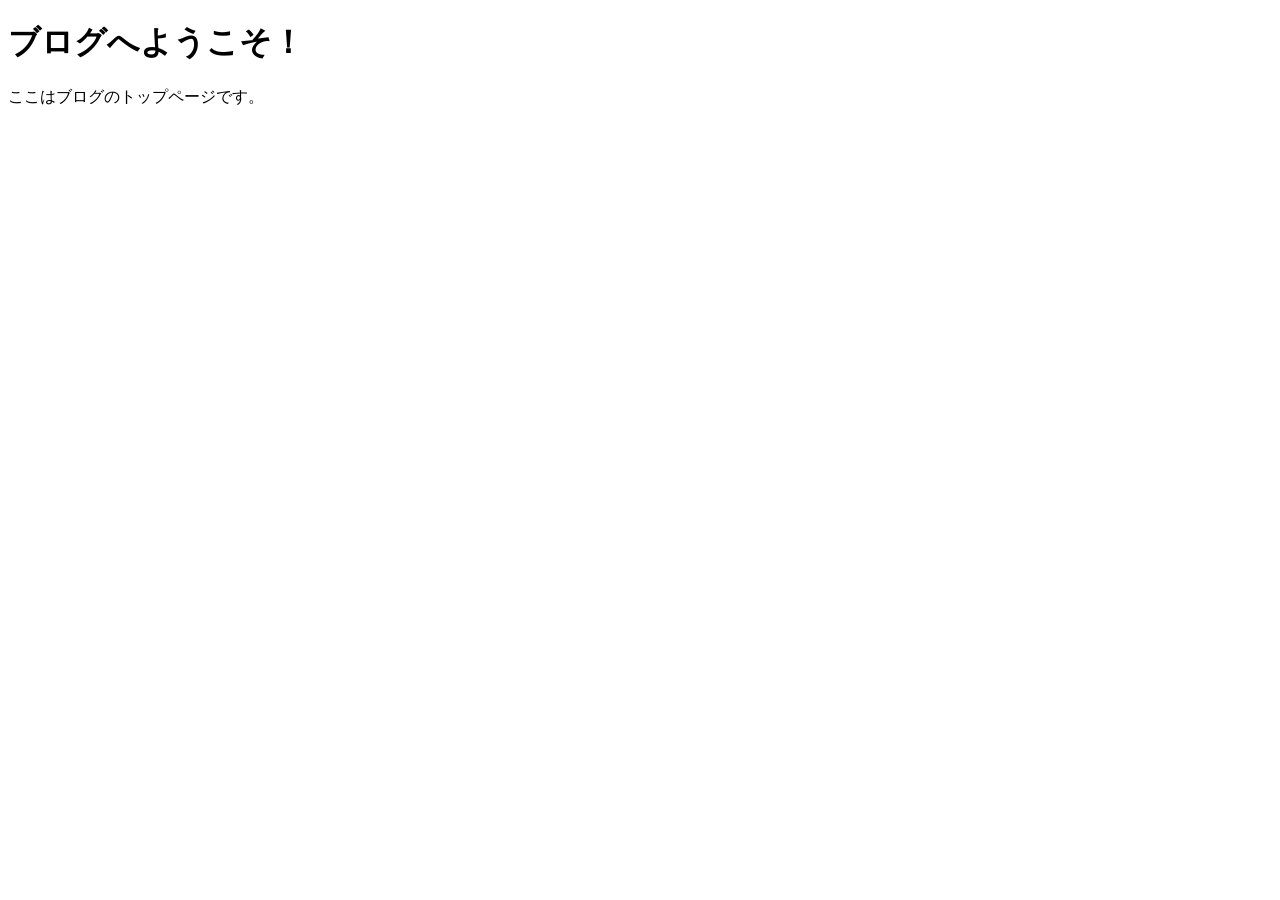
<file: project2/blog/templates/blog/index.html>
<!-- blog/templates/blog/index.html -->
<!DOCTYPE html>
<html lang="ja">
<head>
    <meta charset="UTF-8">
    <meta name="viewport" content="width=device-width, initial-scale=1.0">
    <title>ブログトップページ</title>
</head>
<body>
    <h1>ブログへようこそ！</h1>
    <p>ここはブログのトップページです。</p>
</body>
</html>
</file>
